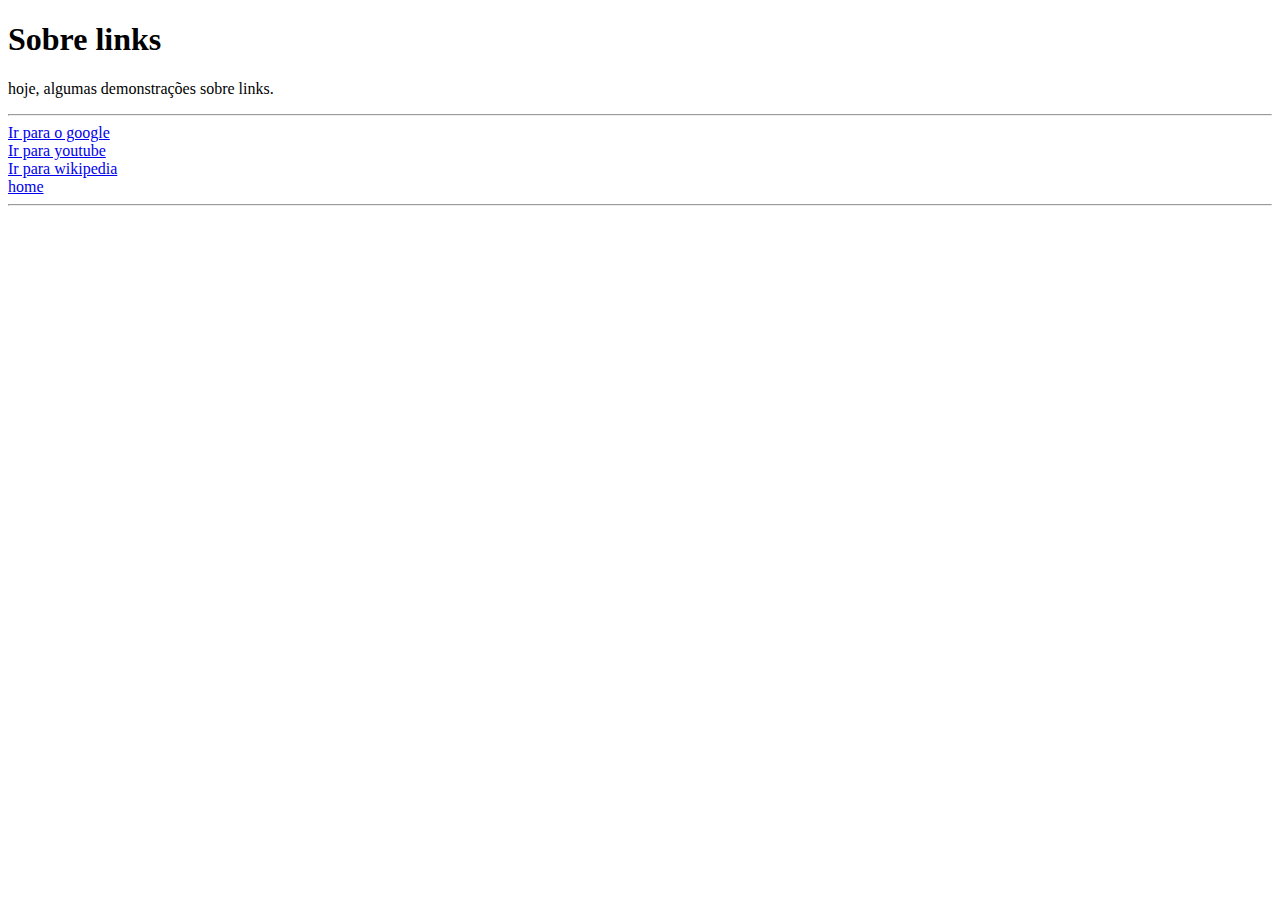
<file: link.html>
<!DOCTYPE html>
<html lang="pt-br">
<head>
    <meta charset="UTF-8">
    <meta name="viewport" content="width=device-width, initial-scale=1.0">
    <title>sobre links</title>
</head>
<body>
    <!-- alua sobre limks -->
     <h1>Sobre links</h1>
     <p>hoje, algumas demonstrações sobre links.</p>

     <hr>
     <a href="https://google.com"> Ir para o google</a>
     <br>
     <a href="https://youtube.com"> Ir para youtube</a> <br>
     <a href="https://wikipedia.com"> Ir para wikipedia</a><br>

     <a href="index.html">home</a>
     

     
     <hr>
    
</body>
</html>
</file>
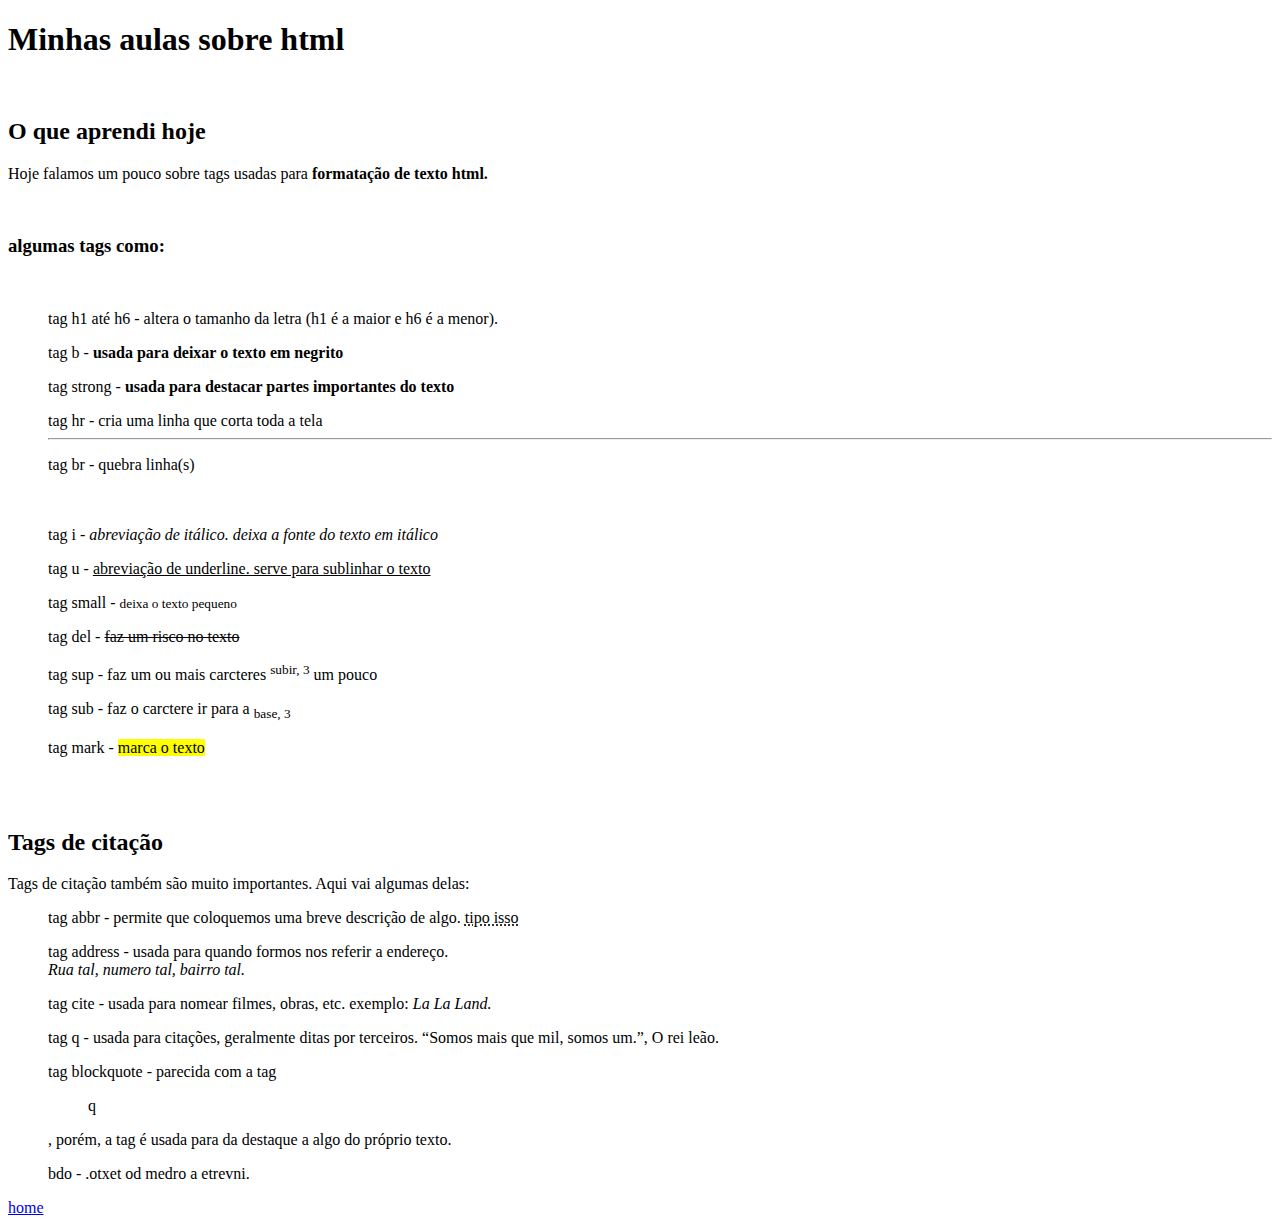
<file: site.html>
<!DOCTYPE html>
<html lang="pt-br">
<head>
    <meta charset="UTF-8">
    <meta name="viewport" content="width=device-width, initial-scale=1.0">
    <title>Prática</title>
</head>
<body> 
<h1>Minhas aulas sobre html</h1>
<br>
<h2>O que aprendi hoje</h2>
<p>Hoje falamos um pouco sobre tags usadas para <b>formatação
  de texto html.</b> </p>
  <br>
  <h3>algumas tags como: </h3>
  <br>
  <ul>tag h1 até h6 - altera o tamanho da letra (h1 é a maior e h6 é a menor).</ul>
  <ul>tag b - <b>usada para deixar o texto em negrito</b></ul>
  <ul>tag strong - <strong>usada para destacar partes importantes do texto</strong></ul>
  <ul>tag hr - cria uma linha que corta toda a tela <hr></ul>
  <ul>tag br - quebra linha(s) <br><br><br></ul>
  <ul>tag i - <i>abreviação de itálico. deixa a fonte do texto em itálico</i></ul>
  <ul>tag u - <u>abreviação de underline. serve para sublinhar o texto</u></ul>
  <ul>tag small - <small>deixa o texto pequeno</small></ul>
  <ul>tag del - <del>faz um risco no texto</del></ul>
  <ul>tag sup - faz um ou mais carcteres <sup>subir, 3</sup> um pouco</ul>
  <ul>tag sub - faz o carctere ir para a <sub>base, 3</sub></ul>
  <ul>tag mark - <mark>marca o texto</mark></ul>
  <br><br>
  <h2>Tags de citação</h2>
  <p>Tags de citação também são muito importantes. Aqui vai algumas delas:</p>
  <ul>tag abbr - permite que coloquemos uma breve descrição de algo. <abbr title="tipo isso"> tipo isso</abbr></ul>
  <ul>tag address - usada para quando formos nos referir a endereço. <address>Rua tal, numero tal, bairro tal.</address></ul> 
  <ul>tag cite - usada para nomear filmes, obras, etc. exemplo: <cite>La La Land.</cite></ul>
  <ul>tag q - usada para citações, geralmente ditas por terceiros. <q>Somos mais que mil, somos um.</q>, O rei leão.</ul>
  <ul>tag blockquote - parecida com a tag <blockquote> q</blockquote>, porém, a tag é usada para da destaque a algo do próprio texto. </ul>
  <ul>bdo - <bdo dir="rtl">.inverte a ordem do texto.</bdo> </ul> 

  <a href="index.html"> home</a>
  
  
</body>
</html>
</file>
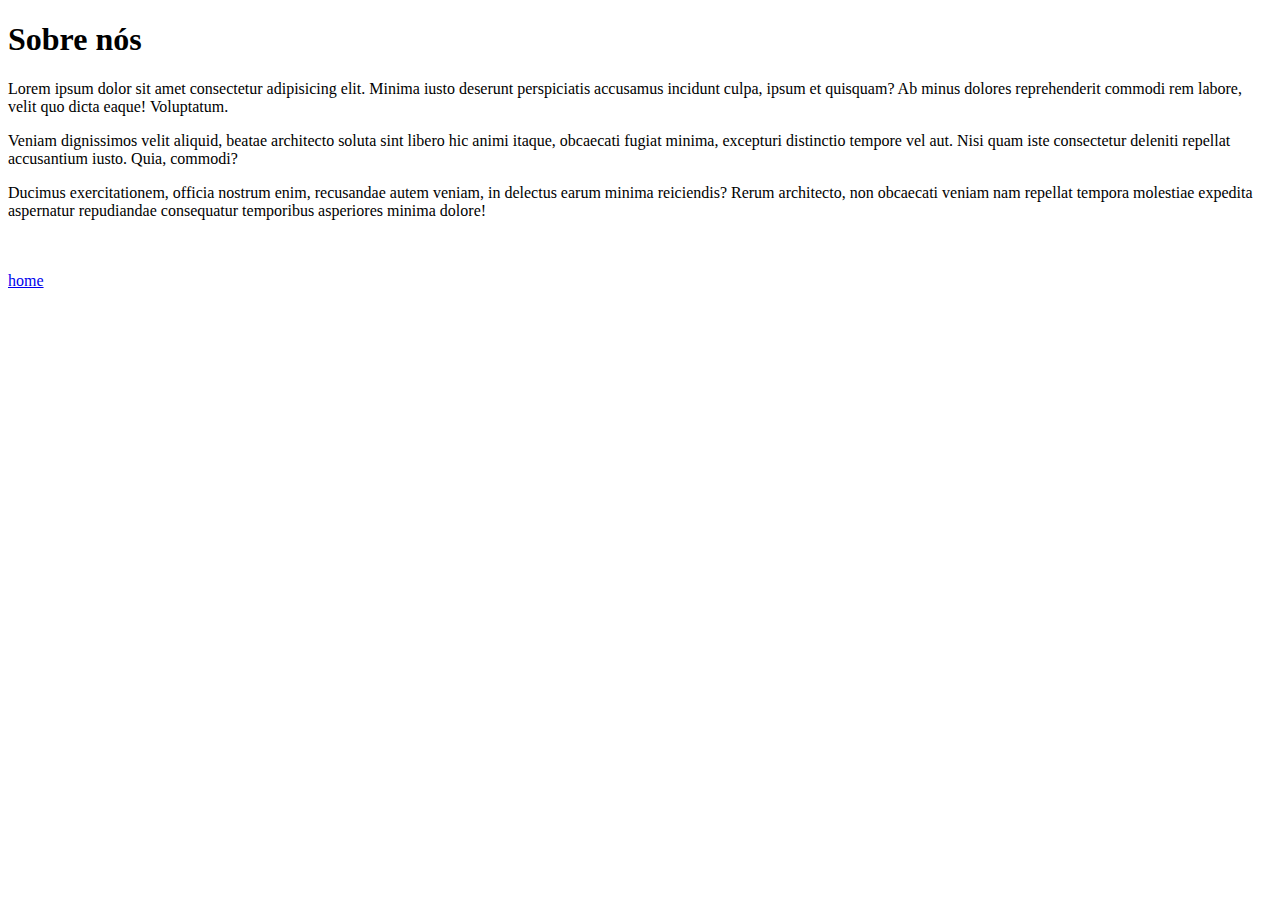
<file: sobre.html>
<!DOCTYPE html>
<html lang="pt-br">
<head>
    <meta charset="UTF-8">
    <meta name="viewport" content="width=device-width, initial-scale=1.0">
    <title>Document</title>
</head>
<body>
    <h1>Sobre nós</h1>
    <p>Lorem ipsum dolor sit amet consectetur adipisicing elit.
         Minima iusto deserunt perspiciatis accusamus incidunt culpa, ipsum et quisquam? 
        Ab minus dolores reprehenderit commodi rem labore, velit quo dicta eaque! Voluptatum.</p>
    <p>Veniam dignissimos velit aliquid, beatae architecto soluta sint libero hic animi itaque, obcaecati fugiat minima, 
        excepturi distinctio tempore vel aut. Nisi quam iste consectetur deleniti repellat accusantium iusto. Quia, commodi?</p>
    <p>Ducimus exercitationem, officia nostrum enim, recusandae autem veniam, in delectus earum minima reiciendis?
         Rerum architecto, non obcaecati veniam nam repellat tempora molestiae expedita aspernatur repudiandae 
         consequatur temporibus asperiores minima dolore!</p>
          <br>
          <br>
         <a href="index.html"> home</a>
    
</body>
</html>
</file>
